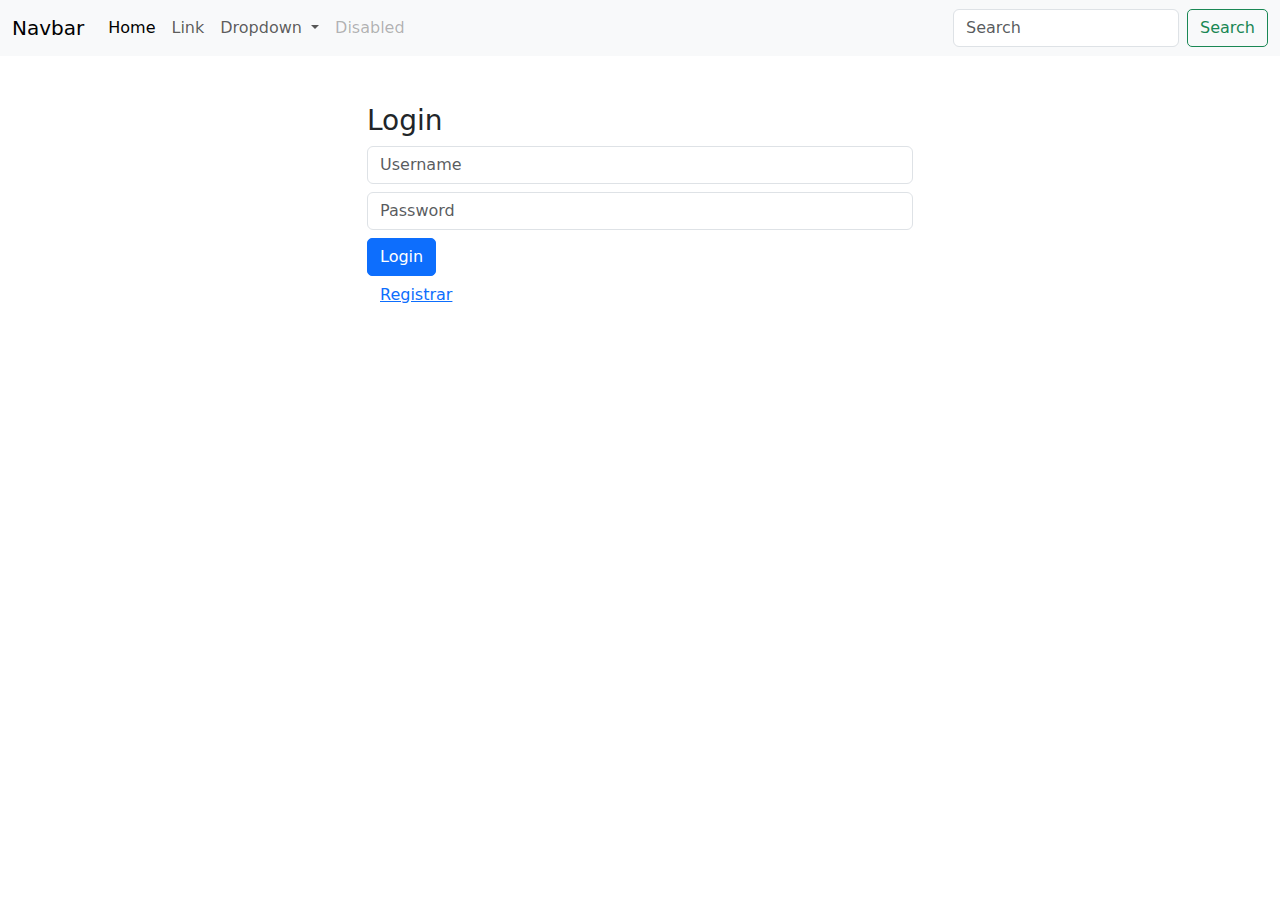
<file: index.html>
<!DOCTYPE html>
<html lang="en">

<head>
    <meta charset="UTF-8">
    <meta name="viewport" content="width=device-width, initial-scale=1.0">
    <title>NEXHUB MPT</title>
    <link rel="stylesheet" href="css/styles.css">
    <link href="https://cdn.jsdelivr.net/npm/bootstrap@5.3.0-alpha1/dist/css/bootstrap.min.css" rel="stylesheet">

    <script src="https://cdn.jsdelivr.net/npm/@popperjs/core@2.11.6/dist/umd/popper.min.js"></script>
    <script src="https://cdn.jsdelivr.net/npm/bootstrap@5.3.0-alpha1/dist/js/bootstrap.min.js"></script>

</head>

<body>
    <script src="js/main.js"></script>

    <nav class="navbar navbar-expand-lg bg-body-tertiary">
        <div class="container-fluid">
            <a class="navbar-brand" href="#">Navbar</a>
            <button class="navbar-toggler" type="button" data-bs-toggle="collapse"
                data-bs-target="#navbarSupportedContent" aria-controls="navbarSupportedContent" aria-expanded="false"
                aria-label="Toggle navigation">
                <span class="navbar-toggler-icon"></span>
            </button>
            <div class="collapse navbar-collapse" id="navbarSupportedContent">
                <ul class="navbar-nav me-auto mb-2 mb-lg-0">
                    <li class="nav-item">
                        <a class="nav-link active" aria-current="page" href="#">Home</a>
                    </li>
                    <li class="nav-item">
                        <a class="nav-link" href="#">Link</a>
                    </li>
                    <li class="nav-item dropdown">
                        <a class="nav-link dropdown-toggle" href="#" role="button" data-bs-toggle="dropdown"
                            aria-expanded="false">
                            Dropdown
                        </a>
                        <ul class="dropdown-menu">
                            <li><a class="dropdown-item" href="#">Action</a></li>
                            <li><a class="dropdown-item" href="#">Another action</a></li>
                            <li>
                                <hr class="dropdown-divider">
                            </li>
                            <li><a class="dropdown-item" href="#">Something else here</a></li>
                        </ul>
                    </li>
                    <li class="nav-item">
                        <a class="nav-link disabled" aria-disabled="true">Disabled</a>
                    </li>
                </ul>
                <form class="d-flex" role="search">
                    <input class="form-control me-2" type="search" placeholder="Search" aria-label="Search">
                    <button class="btn btn-outline-success" type="submit">Search</button>
                </form>
            </div>
        </div>
    </nav>

    <div class="container mt-5">
        <div class="row">
          <div class="col-md-6 offset-md-3">
            <div id="loginForm" class="d-block">
              <h3>Login</h3>
              <form id="login" action="#">
                <input type="text" class="form-control my-2" placeholder="Username" required>
                <input type="password" class="form-control my-2" placeholder="Password" required>
                <button type="submit" class="btn btn-primary">Login</button>
              </form>
              <button id="toggleToRegister" class="btn btn-link">Registrar</button>
            </div>
    
            <div id="registerForm" class="d-none">
              <h3>Register</h3>
              <form id="register" action="#">
                <input type="text" class="form-control my-2" placeholder="Username" required>
                <input type="email" class="form-control my-2" placeholder="Email" required>
                <input type="password" class="form-control my-2" placeholder="Password" required>
                <button type="submit" class="btn btn-primary">Register</button>
              </form>
              <button id="toggleToLogin" class="btn btn-link">Login</button>
            </div>
          </div>
        </div>
      </div>


</html>

</body>

</html>
</file>
<file: css/styles.css>
button {
  border-radius: 5px !important;
  border: solid 1px red;
  /* &:hover {
    background-color: red;
    color: white;
  }
  transition: all 1s ease-in-out; */

}
</file>
